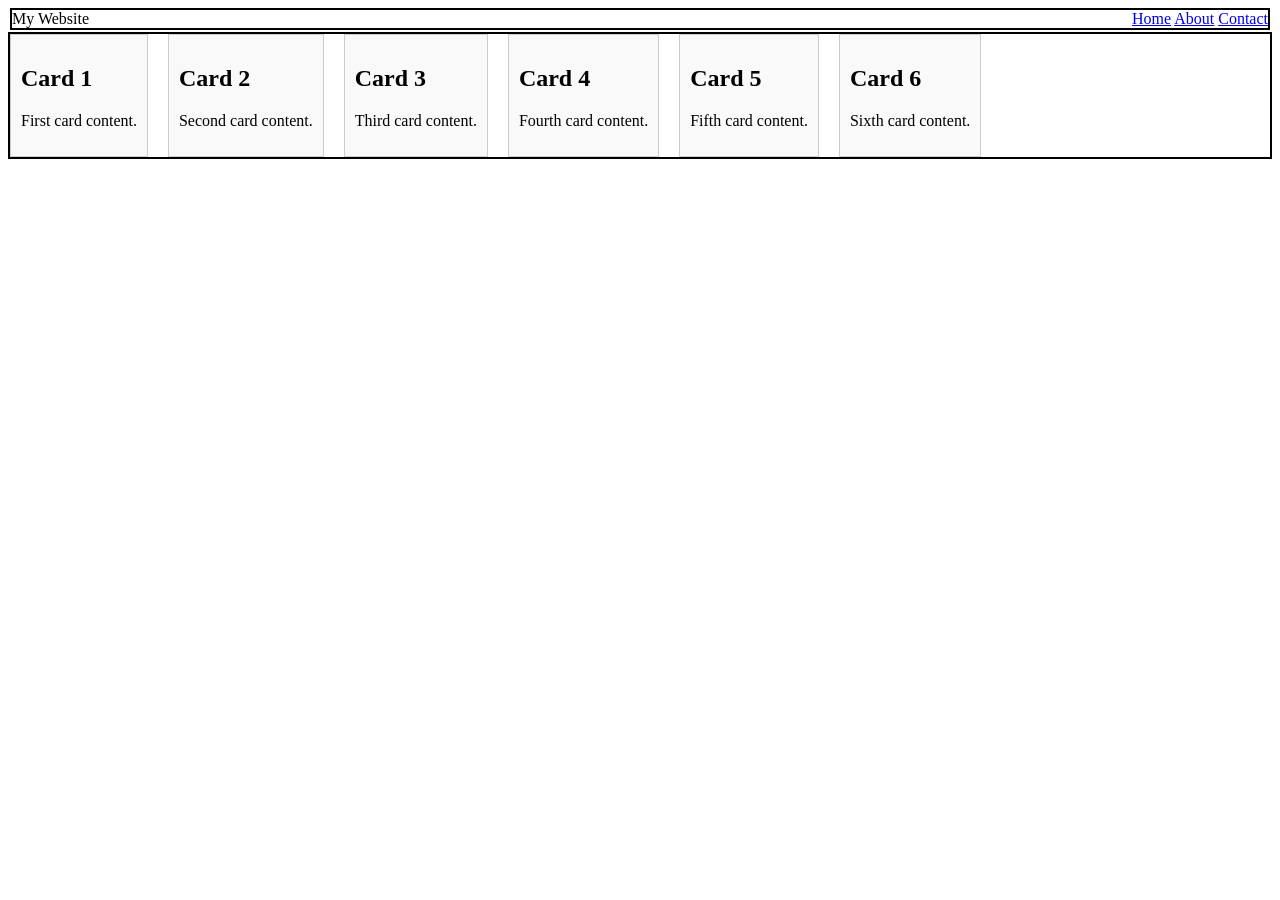
<file: ex00/index.html>
<!DOCTYPE html>
<html lang="en">
<head>
    <meta charset="UTF-8">
    <meta name="viewport" content="width=device-width, initial-scale=1.0">
    <title>Flexbox Layout</title>
    <link rel="stylesheet" href="style.css">
</head>
<body>

    <nav class="nav-container">
        <div class="logo">My Website</div>

        <div class="nav-links">
            <a href="#">Home</a>
            <a href="#">About</a>
            <a href="#">Contact</a>
        </div>
    </nav>

    <main class="card-container">
        <div class="card">
            <h2>Card 1</h2>
            <p>First card content.</p>
        </div>

        <div class="card">
            <h2>Card 2</h2>
            <p>Second card content.</p>
        </div>

        <div class="card">
            <h2>Card 3</h2>
            <p>Third card content.</p>
        </div>

        <div class="card">
            <h2>Card 4</h2>
            <p>Fourth card content.</p>
        </div>

        <div class="card">
            <h2>Card 5</h2>
            <p>Fifth card content.</p>
        </div>

        <div class="card">
            <h2>Card 6</h2>
            <p>Sixth card content.</p>
        </div>
    </main>

</body>
</html>
</file>
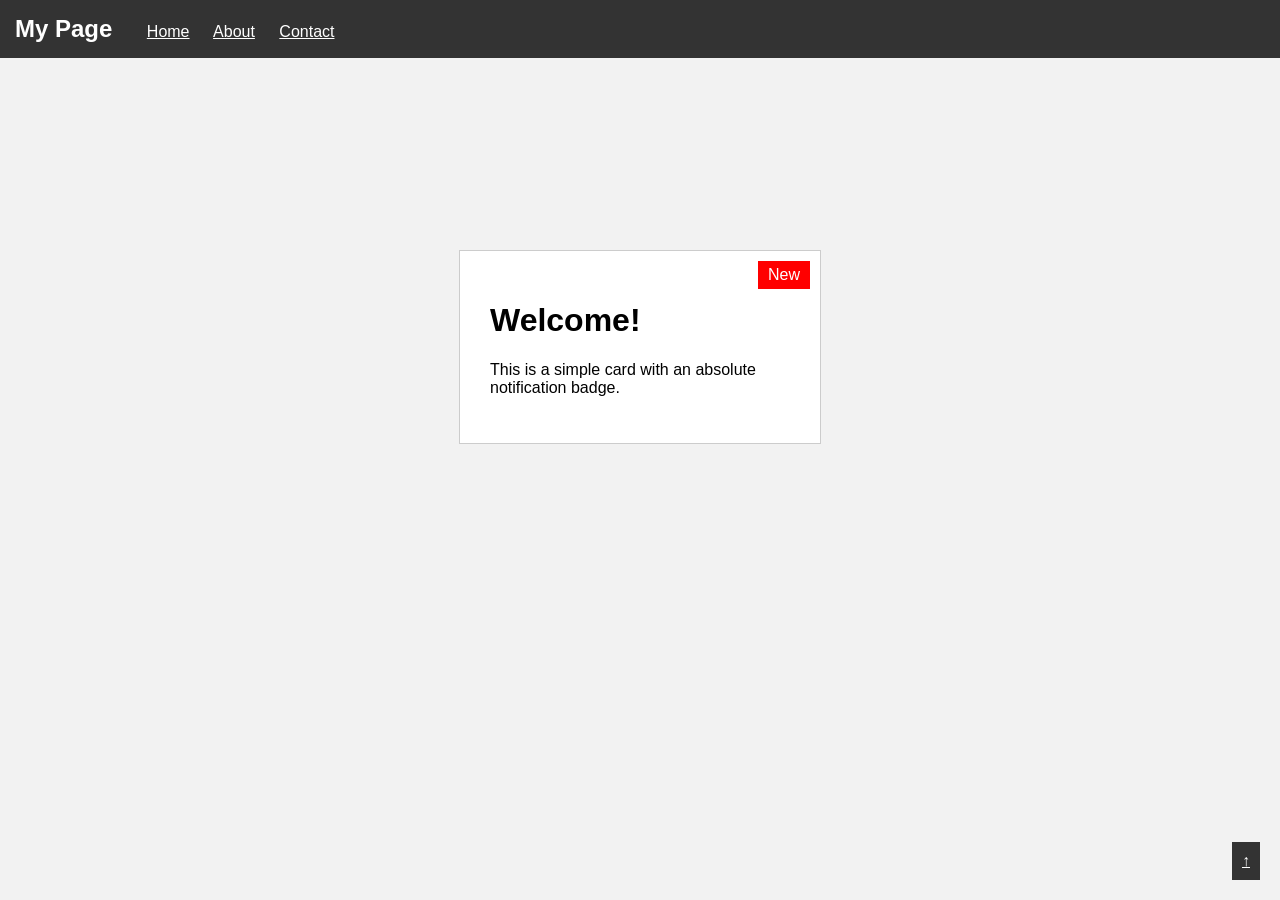
<file: ex01/index.html>
<!DOCTYPE html>
<html lang="en">
<head>
    <meta charset="UTF-8">
    <meta name="viewport" content="width=device-width, initial-scale=1.0">
    <title>Positioning Practice</title>
    <link rel="stylesheet" href="style.css">
</head>
<body>

    <nav>
        <h2>My Page</h2>
        <a href="#">Home</a>
        <a href="#">About</a>
        <a href="#">Contact</a>
    </nav>

    <main>
        <div class="card">
            <span class="badge">New</span>
            <h1>Welcome!</h1>
            <p>This is a simple card with an absolute notification badge.</p>
        </div>
    </main>

    <a class="top" href="#">↑</a>

</body>
</html>
</file>
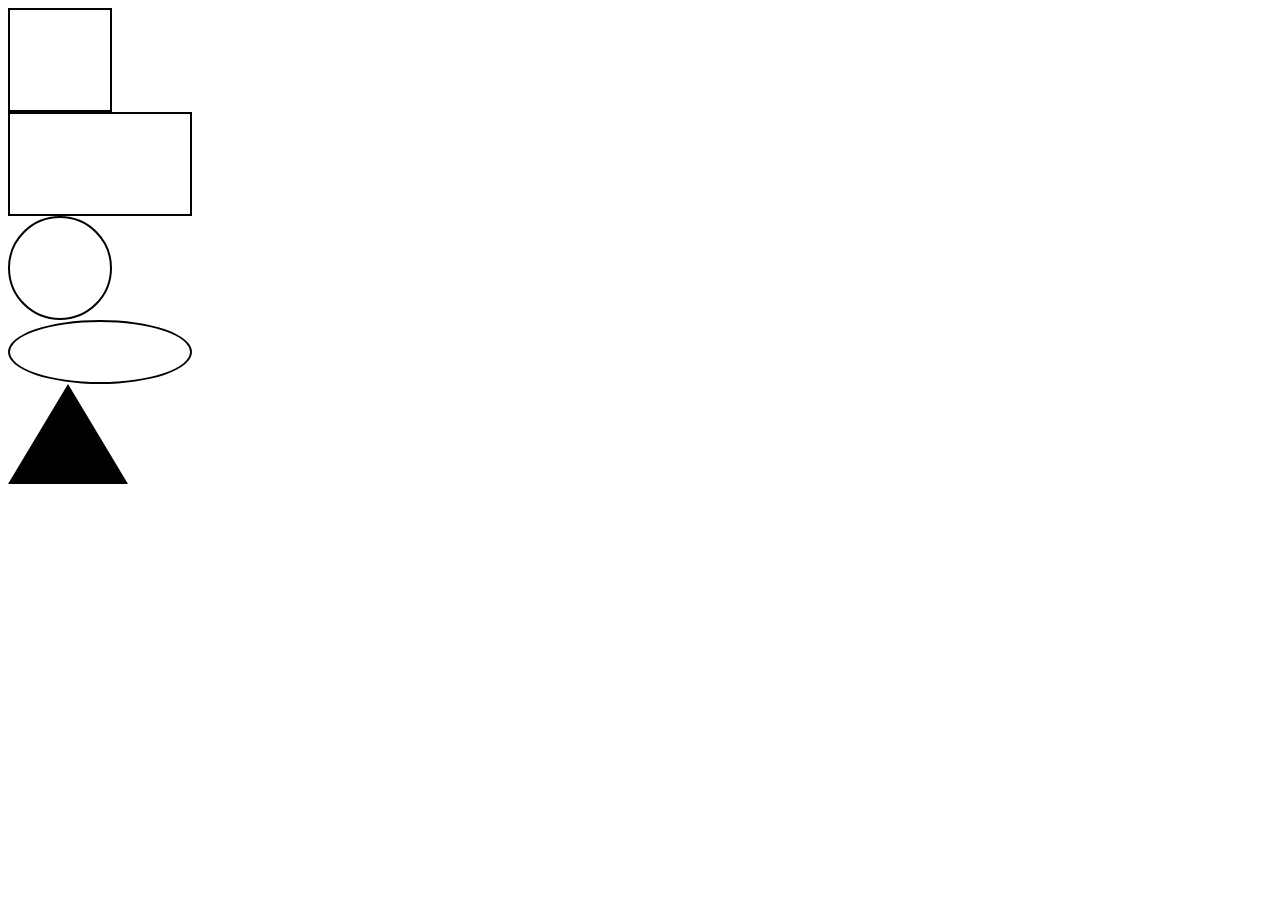
<file: ex02/index.html>
<!DOCTYPE html>
<html lang="en">
<head>
    <meta charset="UTF-8">
    <meta name="viewport" content="width=device-width, initial-scale=1.0">
    <title>CSS Shapes</title>
    <link rel="stylesheet" href="style.css">
</head>
<body>

    <div class="square"></div>

    <div class="rectangle"></div>

    <div class="circle"></div>

    <div class="pill"></div>

    <div class="triangle"></div>

</body>
</html>
</file>
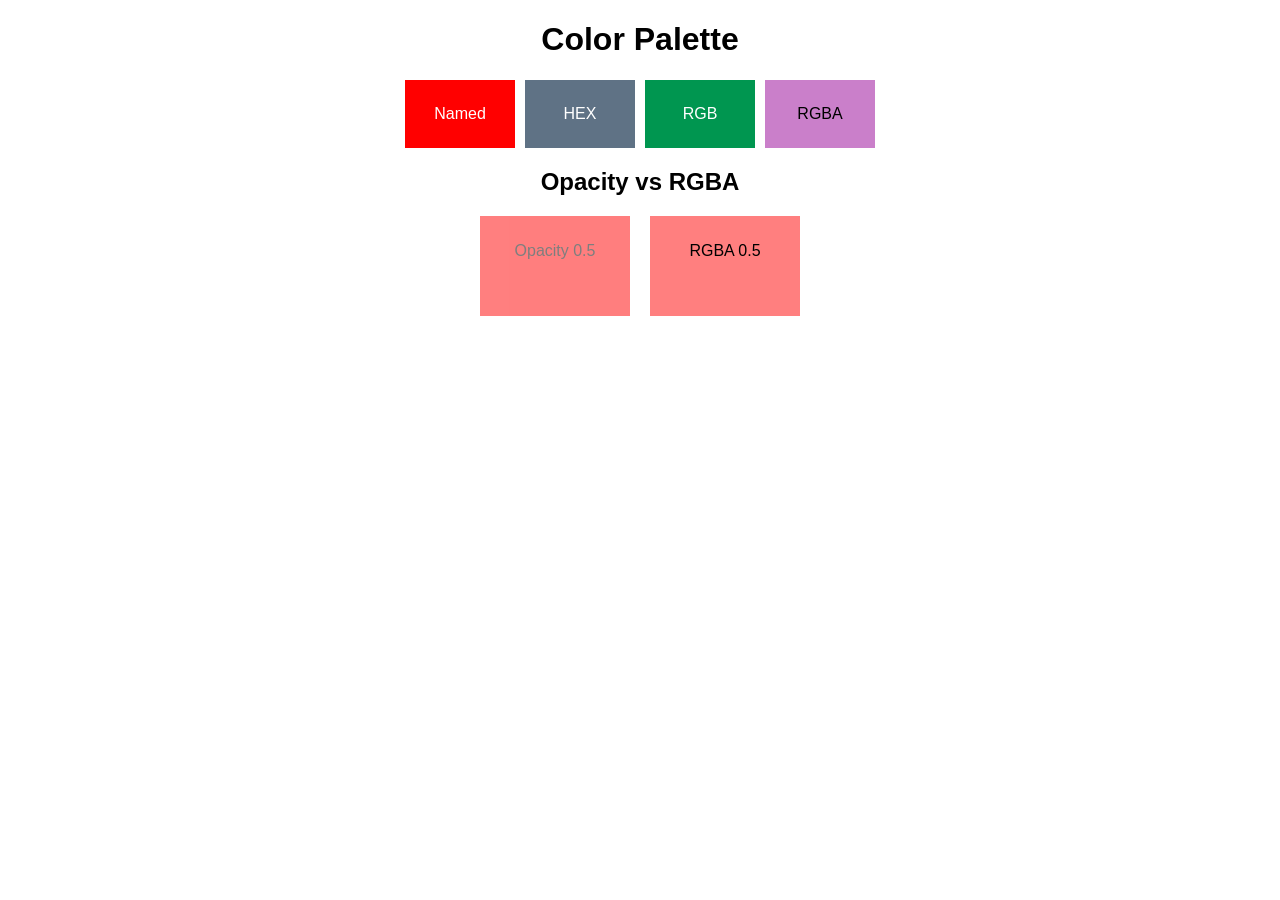
<file: ex03/index.html>
<!DOCTYPE html>
<html lang="en">
<head>
  <meta charset="UTF-8">
  <meta name="viewport" content="width=device-width, initial-scale=1.0">
  <title>Color Palette</title>
  <link rel="stylesheet" href="style.css">
</head>
<body>

  <h1>Color Palette</h1>

  <div class="palette">
    <div class="swatch named">Named</div>
    <div class="swatch hex">HEX</div>
    <div class="swatch rgb">RGB</div>
    <div class="swatch rgba">RGBA</div>
  </div>

  <h2>Opacity vs RGBA</h2>

  <div class="compare">
    <div class="box opacity-box">
      <p>Opacity 0.5</p>
    </div>

    <div class="box rgba-box">
      <p>RGBA 0.5</p>
    </div>
  </div>

</body>
</html>
</file>
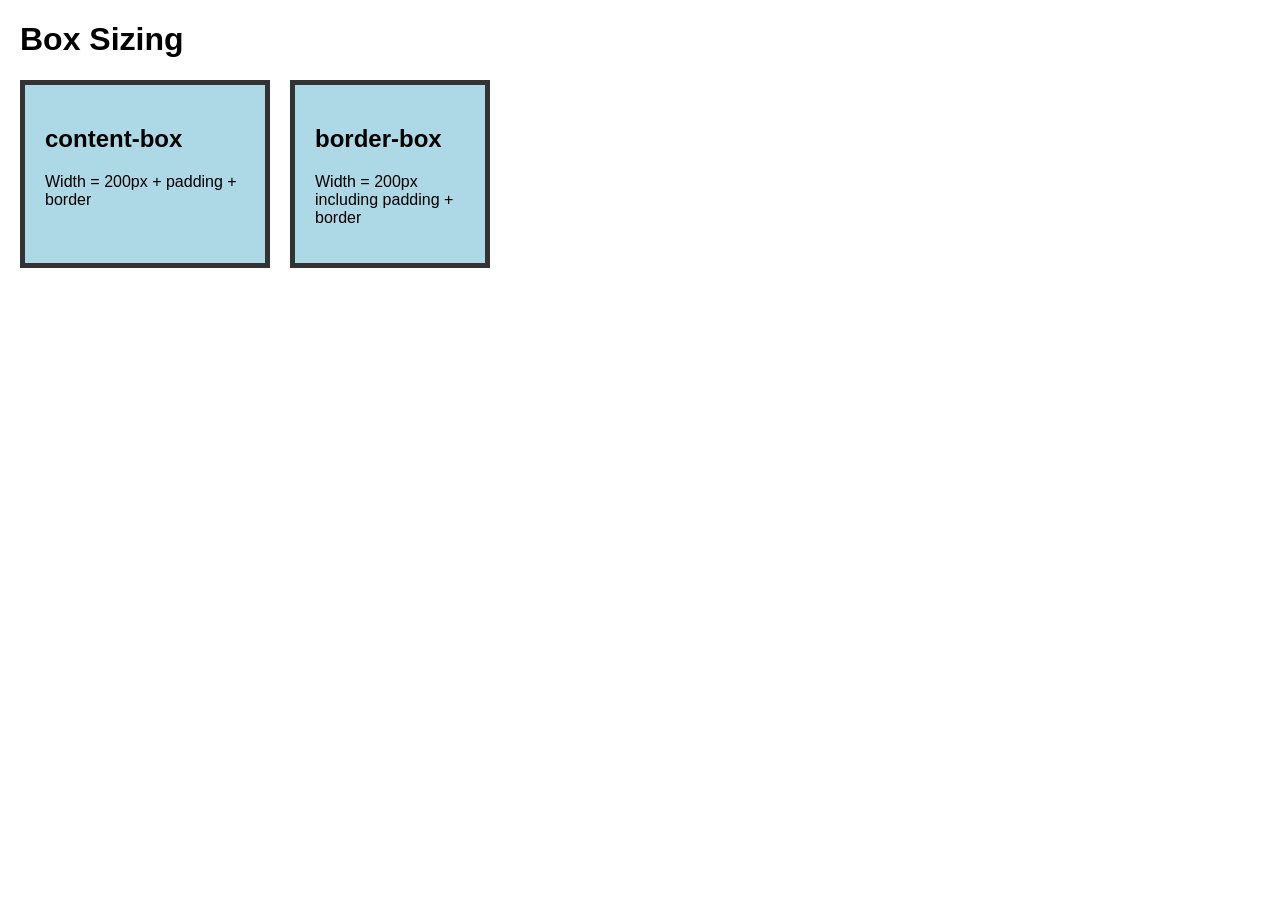
<file: ex04/index.html>
<!DOCTYPE html>
<html lang="en">
<head>
  <meta charset="UTF-8">
  <meta name="viewport" content="width=device-width, initial-scale=1.0">
  <title>Box Sizing</title>
  <link rel="stylesheet" href="style.css">
</head>
<body>

  <h1>Box Sizing</h1>

  <div class="container">
    <div class="box content">
      <h2>content-box</h2>
      <p>Width = 200px + padding + border</p>
    </div>

    <div class="box border">
      <h2>border-box</h2>
      <p>Width = 200px including padding + border</p>
    </div>
  </div>

</body>
</html>
</file>
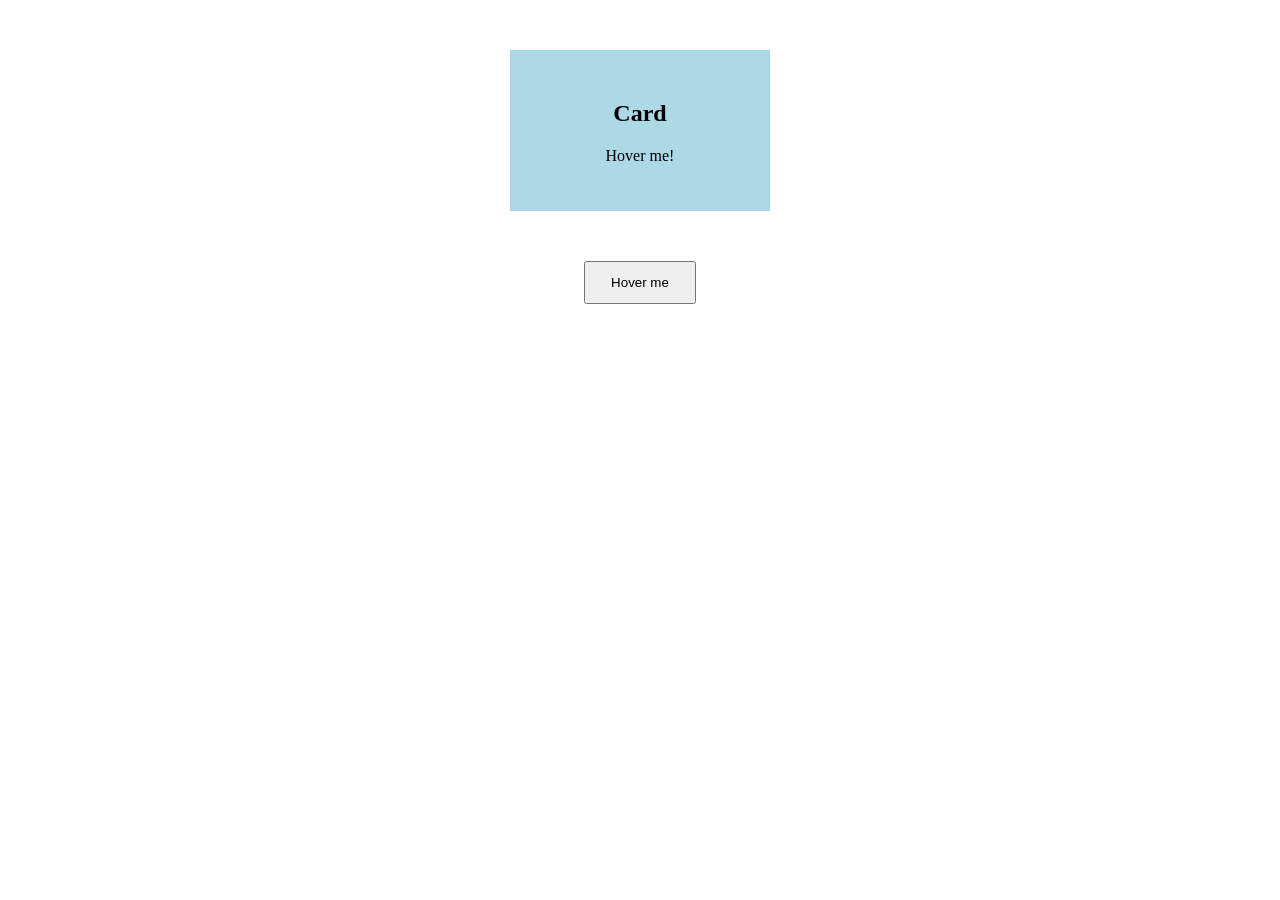
<file: ex06/index.html>
<!DOCTYPE html>
<html lang="en">
<head>
    <meta charset="UTF-8">
    <title>Hover</title>
    <link rel="stylesheet" href="style.css">
</head>
<body>

    <div class="card">
        <h2>Card</h2>
        <p>Hover me!</p>
    </div>

    <button>Hover me</button>

</body>
</html>
</file>
<file: ex00/style.css>
.nav-container {
   display: flex; /* العناصر بجانب بعض */
  justify-content: space-between; /* توزيعها من الطرف للطرف */
  align-items: center;  /* توسيطها عموديًا */
  border: 2px solid black; /* خط أسود حولها */
  margin: 2px; /* مسافة 2px من كل الجهات */
}
.card-container {
    display: flex; /* فعّل Flexbox */
    flex-direction: row; /* البطاقات بجانب بعض */
    flex-wrap: wrap; /* إذا ما في مساحة، انزل للسطر التالي */
    gap: 20px; /* مسافة 20px بين البطاقات */
   border: 2px solid black; /* خط أسود حولها */
    

}
.card-container .card {
    box-sizing: border-box; /* لتجنب تجاوز الحدود */
    border: 1px solid #ccc; /* خط رمادي حول كل بطاقة */
    padding: 10px; /* مسافة داخلية 10px */
    background-color: #f9f9f9; /* خلفية فاتحة للبطاقة */
    
}
</file>
<file: ex01/style.css>
body {
    margin: 0;/* إزالة الهوامش الافتراضية للصفحة. */
    font-family: Arial, sans-serif;/* تعيين نوع الخط المستخدم في الصفحة. */
    background: #f2f2f2;/* لون الخلفية للصفحة. */
}

nav {
    position: fixed; /* ثبّت العنصر في مكان معين بالنسبة إلى الشاشة. */
    top: 0; /* ضع العنصر في أعلى الصفحة. */
    width: 100%; /* اجعل العنصر يمتد على كامل عرض الصفحة. */
    background: #333;/* لون الخلفية للعنصر. */
    color: white; /* لون النص داخل العنصر. */
    padding: 15px;/* إضافة مساحة داخلية حول النص. */
    z-index: 10;/* اجعل العنصر يظهر فوق العناصر الأخرى. */
}

nav h2 {
    display: inline;/* اجعل العنوان يظهر في نفس السطر مع الروابط. */
    margin-right: 30px;/* إضافة مسافة بين العنوان والروابط. */
}

nav a {
    color: white;/* لون النص للروابط. */
    margin-right: 20px; 
}

main {
    padding-top: 100px;/* إضافة مساحة في الأعلى لتجنب تداخل المحتوى مع شريط التنقل. */
}

.card {
    position: relative;/* اجعل العنصر نسبيًا لتحديد موقع العناصر الداخلية بالنسبة له. */
    top: 100px;/* ضع العنصر على بعد 100 بكسل من أعلى الصفحة. */
    width: 300px;  /* عرض العنصر. */
    margin: 50px auto;/* اجعل العنصر في منتصف الصفحة أفقياً. */
    padding: 30px;/* إضافة مساحة داخلية حول المحتوى. */
    background: white;/* لون الخلفية للعنصر. */
    border: 1px solid #ccc;/* إضافة حدود حول العنصر. */
}

.badge {
    position: absolute;/* اجعل العنصر مطلقًا لتحديد موقعه بالنسبة للعنصر الأب. */
    top: 10px;/* ضع العنصر على بعد 10 بكسل من أعلى العنصر الأب. */
    right: 10px;/* ضع العنصر على بعد 10 بكسل من يمين العنصر الأب. */
    background: red;/* لون الخلفية للعنصر. */
    color: white;/* لون النص داخل العنصر. */
    padding: 5px 10px;/* إضافة مساحة داخلية حول النص. */
}

.top {
    position: fixed;/* ثبّت العنصر في مكان معين بالنسبة إلى الشاشة. */
    right: 20px;/* ضع العنصر على بعد 20 بكسل من يمين الصفحة. */
    bottom: 20px;/* ضع العنصر على بعد 20 بكسل من أسفل الصفحة. */
    background: #333;/* لون الخلفية للعنصر. */
    color: white;/* لون النص داخل العنصر. */
    padding: 10px;/* إضافة مساحة داخلية حول النص. */
    
}
</file>
<file: ex02/style.css>
/* Square */
.square {
    width: 100px;
    height: 100px;
    border: 2px solid black;
}

/* Rectangle */
.rectangle {
    width: 180px;/* Width of the rectangle */
    height: 100px;/* Height of the rectangle */
    border: 2px solid black;/* Border around the rectangle */
}

/* Perfect Circle */
.circle {
    width: 100px;/* Width of the circle */
    height: 100px;/* Height of the circle */
    border: 2px solid black;/* Border around the circle */
    border-radius: 50%;/* Half of the width and height */
}

/* Capsule / Pill */
.pill {
    width: 180px;
    height: 60px;
    border: 2px solid black;
    border-radius: 50%;/* Half of the height */
}

/* CSS Triangle */
.triangle {
    width: 0; /* No width */
    height: 0;/* No height */
    border-left: 60px solid transparent;/* Left side of the triangle */
    border-right: 60px solid transparent;/* Right side of the triangle */
    border-bottom: 100px solid black;/* Bottom side of the triangle*/
}
</file>
<file: ex03/style.css>
body {
  font-family: Arial;/*تغيير نوع الخط*/
  text-align: center;/*محاذاة النص إلى الوسط*/
  background-color: white;
  color: black;
}
.palette {
  display: flex;/*استخدام flexbox لتوزيع العناصر بشكل أفقي*/
  justify-content: center;/*محاذاة العناصر إلى الوسط*/
  gap: 10px;/*إضافة مسافة بين العناصر*/
}
.swatch {
  width: 100px;/*تحديد عرض العنصر*/
  padding: 25px 5px;/*تحديد الحشو الداخلي للعنصر*/
  color: white;
}
.named {
  background-color: red;
}
.hex {
  background-color: #5f7285;
}
.rgb {
  background-color: rgb(0, 150, 80);/*تحديد لون الخلفية باستخدام صيغة RGB*/
}
.rgba {
  background-color: rgba(150, 0, 150, 0.5);/*تحديد لون الخلفية باستخدام صيغة RGBA مع تحديد الشفافية*/
  color: black;
}
.compare {
  display: flex;
  justify-content: center;
  gap: 20px;
}
.box {
  width: 130px;
  height: 80px;
  padding: 10px;
  background-color: rgb(255, 0, 0);/*تحديد لون الخلفية باستخدام صيغة RGB*/
}
.opacity-box {
  opacity: 0.5;/*تحديد شفافية العنصر*/
}
.rgba-box {
  background-color: rgba(255, 0, 0, 0.5);/*تحديد لون الخلفية باستخدام صيغة RGBA مع تحديد الشفافية*/
}
</file>
<file: ex04/style.css>
*,
*::before,
*::after {
  box-sizing: border-box;
}

body {
  font-family: Arial, sans-serif;
  margin: 20px;
}

.container {
  display: flex;/*يستخدم flexbox لتوزيع العناصر داخل الحاوية بشكل مرن*/
  gap: 20px;
  flex-wrap: wrap;/*يتيح للعناصر الانتقال إلى سطر جديد إذا لم يكن هناك مساحة كافية في السطر الحالي*/
}

.box {
  width: 200px;
  padding: 20px;
  border: 5px solid #333;
  background: lightblue;
}

.content {
  box-sizing: content-box;/*width + padding + border =250px */
}

.border {
  box-sizing: border-box;/*width(include padding and border) =200px */
}
</file>
<file: ex06/style.css>
.card {
    width: 200px;
    padding: 30px;
    margin: 50px auto;
    text-align: center;
    background: lightblue;

    transition: transform 0.3s;/*تجعل تغيير الحجم والمكان ناعمًا خلال 0.3 ثانية بدل أن يحدث فجأة.*/


}

.card:hover {/*عند وضع مؤشر الفأرة على العنصر، سيتم تطبيق التحويل التالي:*/
    transform: translateY(-8px) scale(1.05);/*تحريك العنصر للأعلى بمقدار 8 بكسل وتكبيره بنسبة 5٪.*/
}

button {/*تحديد نمط الزر:*/
    display: block;/*جعل الزر يظهر كعنصر كتلة، مما يسمح له بالاحتلال كامل عرض الحاوية.*/
    margin: auto;/*توسيط الزر داخل الحاوية الأبوية.*/
    padding: 12px 25px;

    transition: transform 0.3s;/*تجعل تغيير الحجم والمكان ناعمًا خلال 0.3 ثانية بدل أن يحدث فجأة.*/
}

button:hover {
    transform: translateY(-8px) scale(1.05);/*تحريك العنصر للأعلى بمقدار 8 بكسل وتكبيره بنسبة 5٪.*/
}
</file>
